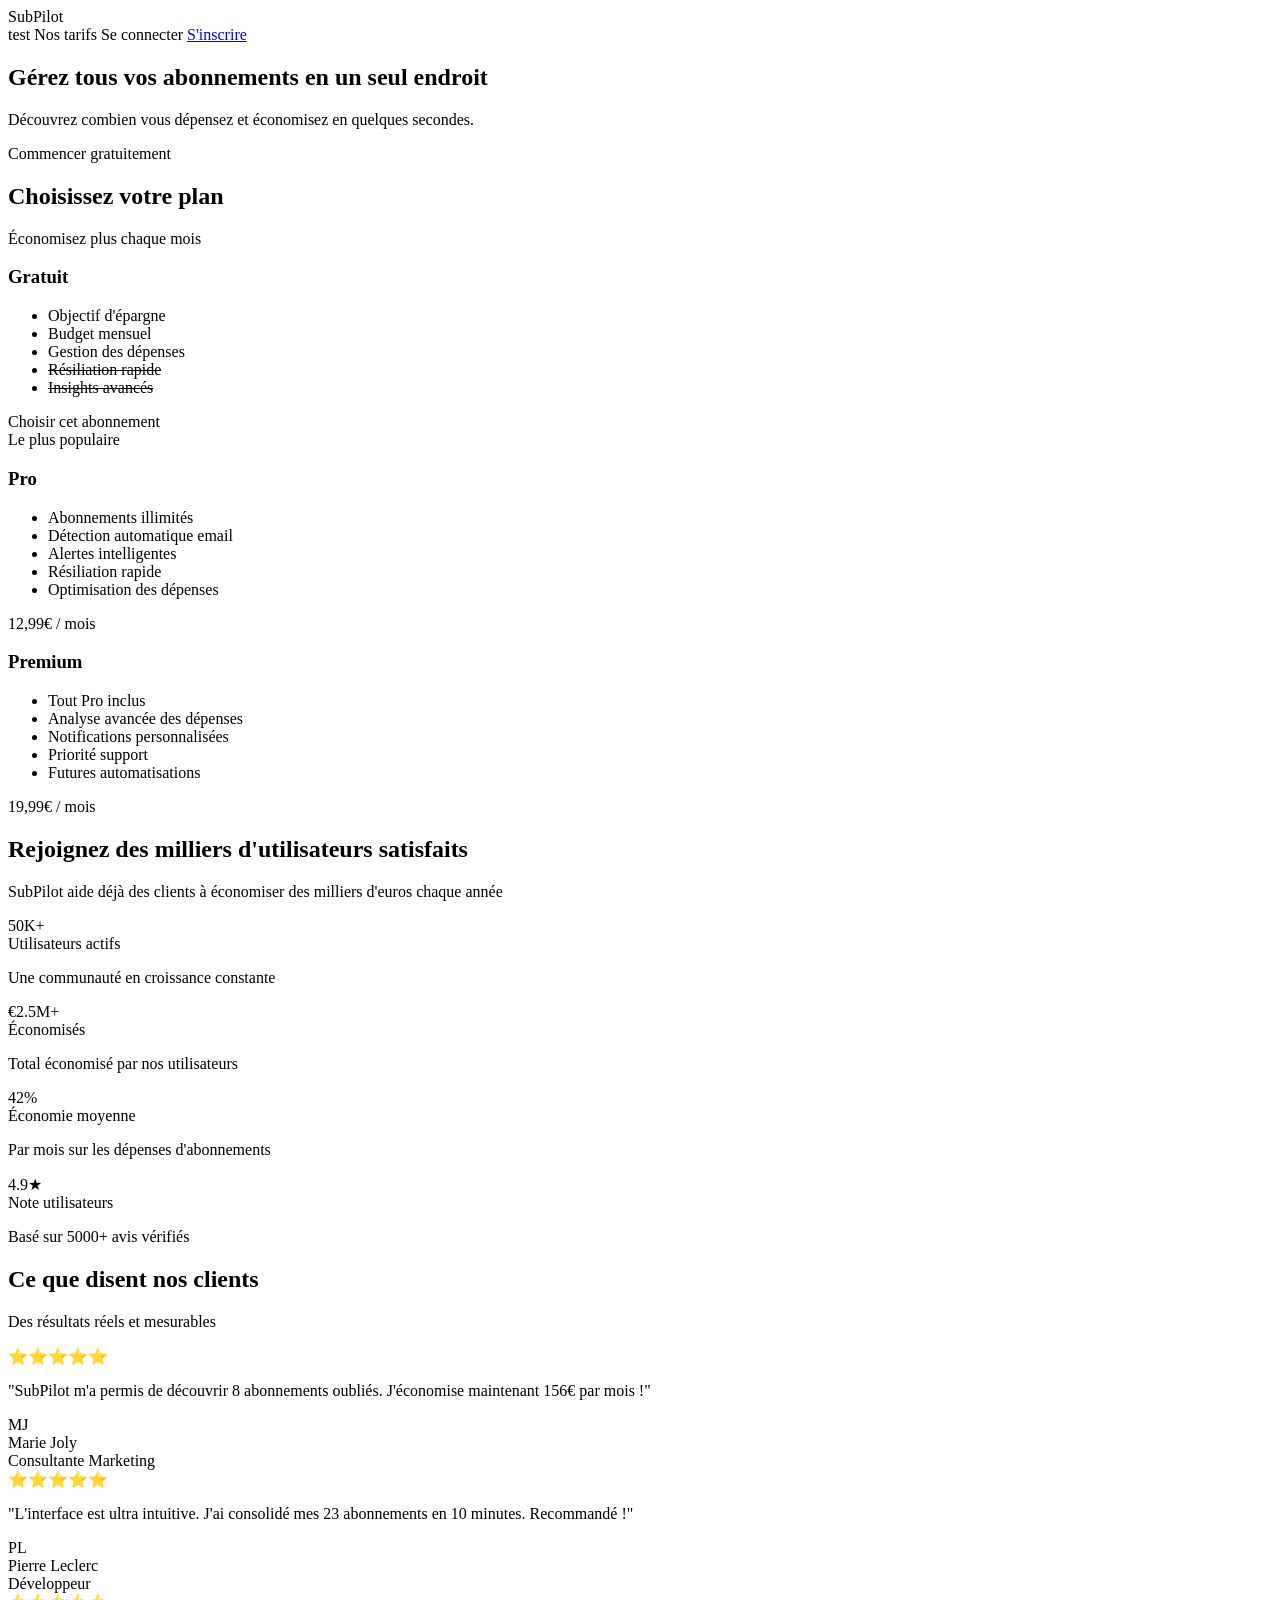
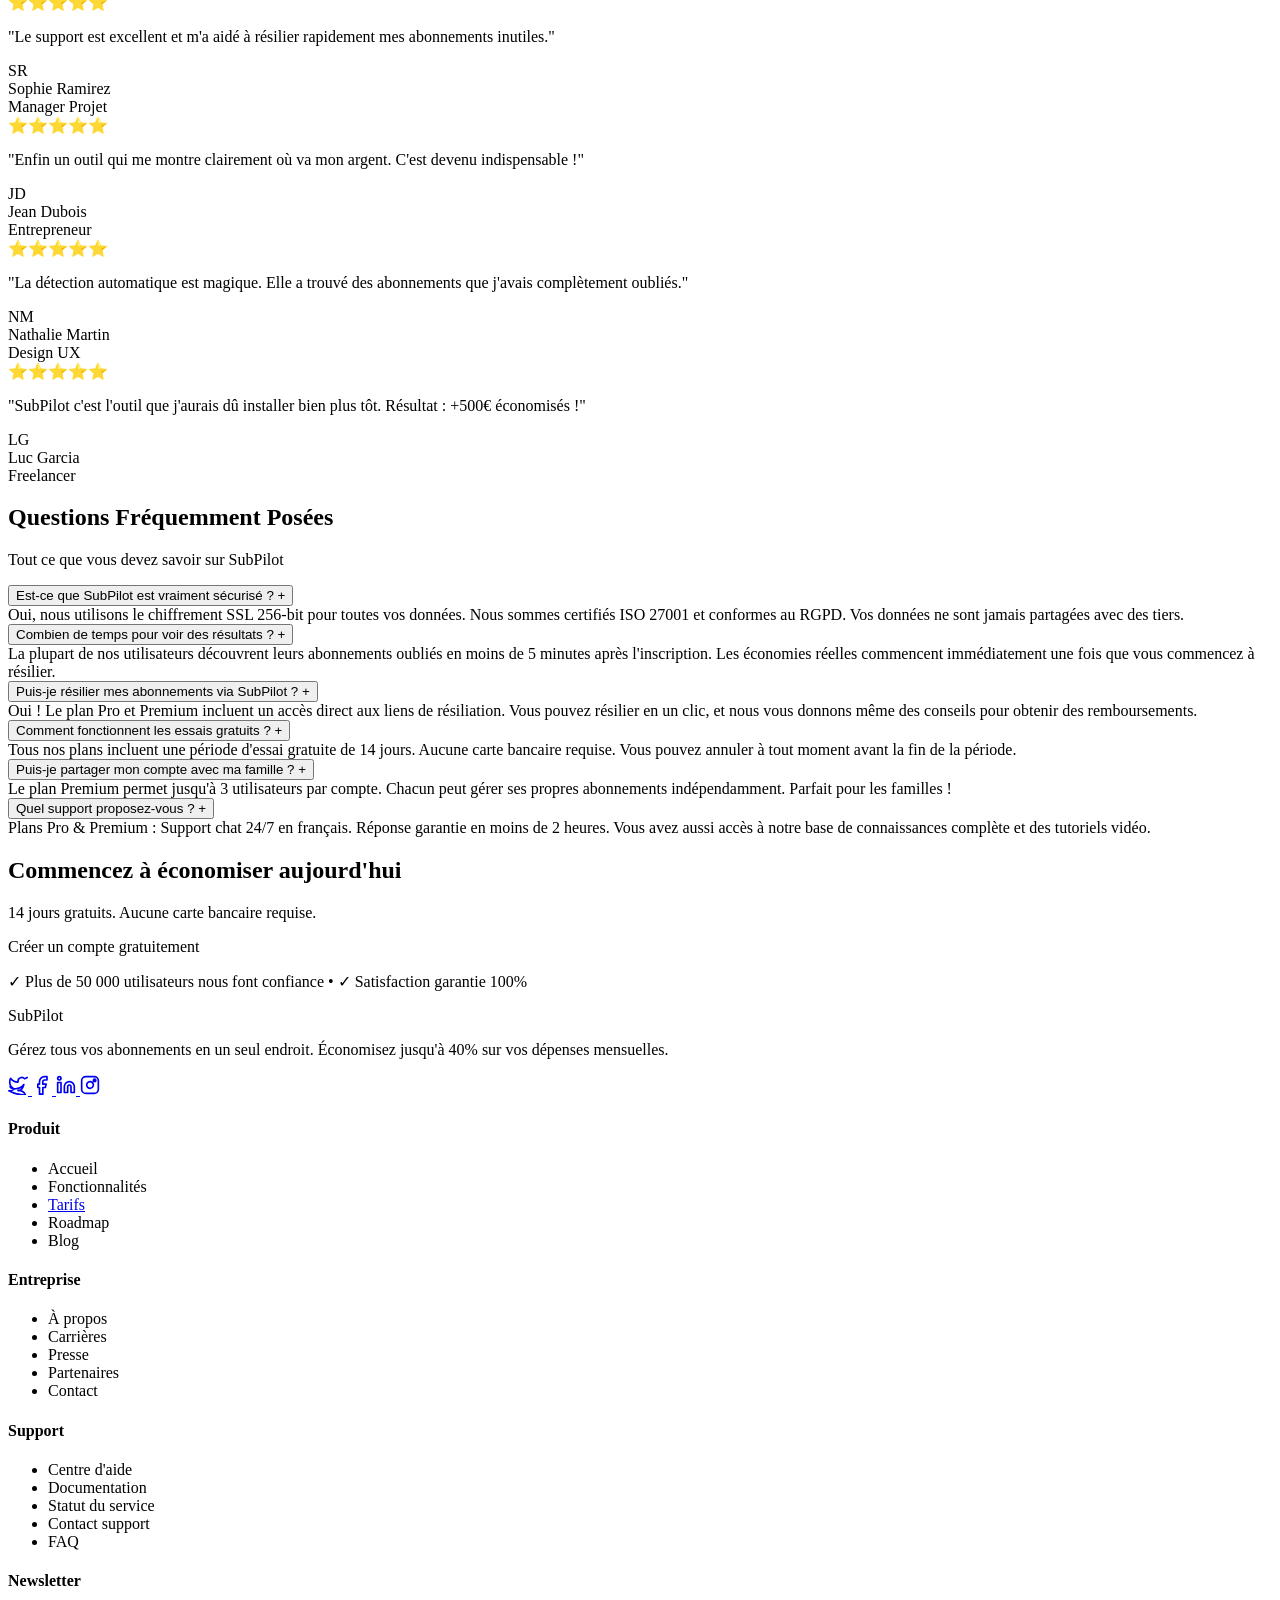
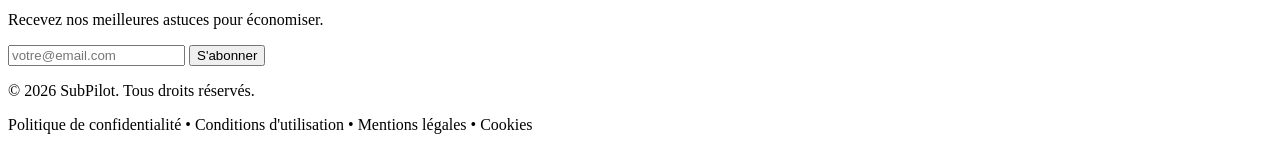
<file: demo/src/main/resources/templates/index.html>
<!DOCTYPE html>
<html lang="fr" xmlns:th="http://www.thymeleaf.org">
<head>
    <meta charset="UTF-8">
    <meta name="viewport" content="width=device-width, initial-scale=1.0">
    <meta name="description" content="SubPilot - Gérez tous vos abonnements en un seul endroit. Découvrez vos dépenses et économisez de l'argent.">
    <title>SubPilot - Gérez vos abonnements facilement</title>
    <link rel="stylesheet" th:href="@{/css/accueil.css}">
</head>
<body>

<!-- NAVBAR -->
<header class="navbar">
    <a th:href="@{/}" class="logo">SubPilot</a>
	
    <nav>
		<a th:href="@{/}" class="ulogo">test</a>
		<a th:href="@{/login}" class="menu-nav" aria-label="les tarifs ">Nos tarifs</a>
		<!-- Bouton principal -->
		<a th:href="@{/login}" class="btn-glow-nav" aria-label="Se connecter">Se connecter</a>

		<!-- Bouton secondaire -->
		<a href="@{/register}" class="btn-glow-nav" aria-label="Voir les tarifs">S'inscrire</a>

		
    </nav>
</header>

<!-- HERO -->
<section class="hero">
    <div class="hero-text">
        <h1>Gérez tous vos abonnements en un seul endroit</h1>
        <p>Découvrez combien vous dépensez et économisez en quelques secondes.</p>
        <a th:href="@{/register}" class="btn-glow" aria-label="Commencer gratuitement">Commencer gratuitement</a>
    </div>

    <div class="hero-right">
        <div class="hero-visual">
            
    </div>
</section>

<section id="pricing-section" class="pricing">

    <h2>Choisissez votre plan</h2>
    <p class="subtitle">Économisez plus chaque mois</p>

    <div class="pricing-grid">

        <!-- BASIC -->
        <div class="card featured">
            <h3>Gratuit</h3>

            <ul>
                <li> Objectif d'épargne</li>
                <li> Budget mensuel</li>
                <li> Gestion des dépenses</li>
                <li><s> Résiliation rapide</s></li>
                <li><s> Insights avancés</s></li>
            </ul>

            <a th:href="@{/register}" class="btn-primary" aria-label="Essayer le plan Basic gratuitement">Choisir cet abonnement</a>
        </div>

        <!-- PRO -->
        <div class="card featured">
            <div class="badge">Le plus populaire</div>

            <h3>Pro</h3>
            

            <ul>
                <li> Abonnements illimités</li>
                <li> Détection automatique email</li>
                <li> Alertes intelligentes</li>
                <li> Résiliation rapide</li>
                <li> Optimisation des dépenses</li>
            </ul>

            <a th:href="@{/register}" class="btn-primary" aria-label="Essayer le plan Pro gratuitement">12,99€ / mois </a>
        </div>

        <!-- PREMIUM -->
        <div class="card featured">
            <h3>Premium</h3>
  

            <ul>
                <li> Tout Pro inclus</li>
                <li> Analyse avancée des dépenses</li>
                <li> Notifications personnalisées</li>
                <li> Priorité support</li>
                <li> Futures automatisations</li>
            </ul>

            <a th:href="@{/register}" class="btn-primary" aria-label="Passer Premium">19,99€ / mois</a>
        </div>

    </div>

</section>


<!-- STATS SECTION -->
<div class="stats-frame">
    <section class="stats-section">
    <div class="stats-header">
        <h2>Rejoignez des milliers d'utilisateurs satisfaits</h2>
        <p>SubPilot aide déjà des clients à économiser des milliers d'euros chaque année</p>
    </div>

    <div class="stats-grid">
        <div class="stat-card">
            <div class="stat-number">50K+</div>
            <div class="stat-label">Utilisateurs actifs</div>
            <p>Une communauté en croissance constante</p>
        </div>

        <div class="stat-card">
            <div class="stat-number">€2.5M+</div>
            <div class="stat-label">Économisés</div>
            <p>Total économisé par nos utilisateurs</p>
        </div>

        <div class="stat-card">
            <div class="stat-number">42%</div>
            <div class="stat-label">Économie moyenne</div>
            <p>Par mois sur les dépenses d'abonnements</p>
        </div>

        <div class="stat-card">
            <div class="stat-number">4.9★</div>
            <div class="stat-label">Note utilisateurs</div>
            <p>Basé sur 5000+ avis vérifiés</p>
        </div>
    </div>
	</div>
</section>

<!-- TESTIMONIALS SECTION -->
<section class="testimonials">
    <div class="testimonials-header">
        <h2>Ce que disent nos clients</h2>
        <p>Des résultats réels et mesurables</p>
    </div>

    <div class="testimonials-grid">
        <div class="testimonial-card">
            <div class="stars">⭐⭐⭐⭐⭐</div>
            <p class="testimonial-text">"SubPilot m'a permis de découvrir 8 abonnements oubliés. J'économise maintenant 156€ par mois !"</p>
            <div class="testimonial-author">
                <div class="author-avatar">MJ</div>
                <div class="author-info">
                    <div class="author-name">Marie Joly</div>
                    <div class="author-role">Consultante Marketing</div>
                </div>
            </div>
        </div>

        <div class="testimonial-card">
            <div class="stars">⭐⭐⭐⭐⭐</div>
            <p class="testimonial-text">"L'interface est ultra intuitive. J'ai consolidé mes 23 abonnements en 10 minutes. Recommandé !"</p>
            <div class="testimonial-author">
                <div class="author-avatar">PL</div>
                <div class="author-info">
                    <div class="author-name">Pierre Leclerc</div>
                    <div class="author-role">Développeur</div>
                </div>
            </div>
        </div>

        <div class="testimonial-card">
            <div class="stars">⭐⭐⭐⭐⭐</div>
            <p class="testimonial-text">"Le support est excellent et m'a aidé à résilier rapidement mes abonnements inutiles."</p>
            <div class="testimonial-author">
                <div class="author-avatar">SR</div>
                <div class="author-info">
                    <div class="author-name">Sophie Ramirez</div>
                    <div class="author-role">Manager Projet</div>
                </div>
            </div>
        </div>

        <div class="testimonial-card">
            <div class="stars">⭐⭐⭐⭐⭐</div>
            <p class="testimonial-text">"Enfin un outil qui me montre clairement où va mon argent. C'est devenu indispensable !"</p>
            <div class="testimonial-author">
                <div class="author-avatar">JD</div>
                <div class="author-info">
                    <div class="author-name">Jean Dubois</div>
                    <div class="author-role">Entrepreneur</div>
                </div>
            </div>
        </div>

        <div class="testimonial-card">
            <div class="stars">⭐⭐⭐⭐⭐</div>
            <p class="testimonial-text">"La détection automatique est magique. Elle a trouvé des abonnements que j'avais complètement oubliés."</p>
            <div class="testimonial-author">
                <div class="author-avatar">NM</div>
                <div class="author-info">
                    <div class="author-name">Nathalie Martin</div>
                    <div class="author-role">Design UX</div>
                </div>
            </div>
        </div>

        <div class="testimonial-card">
            <div class="stars">⭐⭐⭐⭐⭐</div>
            <p class="testimonial-text">"SubPilot c'est l'outil que j'aurais dû installer bien plus tôt. Résultat : +500€ économisés !"</p>
            <div class="testimonial-author">
                <div class="author-avatar">LG</div>
                <div class="author-info">
                    <div class="author-name">Luc Garcia</div>
                    <div class="author-role">Freelancer</div>
                </div>
            </div>
        </div>
    </div>
</section>

<!-- FAQ SECTION -->
<section class="faq">
    <div class="faq-header">
        <h2>Questions Fréquemment Posées</h2>
        <p>Tout ce que vous devez savoir sur SubPilot</p>
    </div>

    <div class="faq-grid">
        <div class="faq-item">
            <button class="faq-button">
                <span class="faq-question">Est-ce que SubPilot est vraiment sécurisé ?</span>
                <span class="faq-icon">+</span>
            </button>
            <div class="faq-answer">
                Oui, nous utilisons le chiffrement SSL 256-bit pour toutes vos données. Nous sommes certifiés ISO 27001 et conformes au RGPD. Vos données ne sont jamais partagées avec des tiers.
            </div>
        </div>

        <div class="faq-item">
            <button class="faq-button">
                <span class="faq-question">Combien de temps pour voir des résultats ?</span>
                <span class="faq-icon">+</span>
            </button>
            <div class="faq-answer">
                La plupart de nos utilisateurs découvrent leurs abonnements oubliés en moins de 5 minutes après l'inscription. Les économies réelles commencent immédiatement une fois que vous commencez à résilier.
            </div>
        </div>

        <div class="faq-item">
            <button class="faq-button">
                <span class="faq-question">Puis-je résilier mes abonnements via SubPilot ?</span>
                <span class="faq-icon">+</span>
            </button>
            <div class="faq-answer">
                Oui ! Le plan Pro et Premium incluent un accès direct aux liens de résiliation. Vous pouvez résilier en un clic, et nous vous donnons même des conseils pour obtenir des remboursements.
            </div>
        </div>

        <div class="faq-item">
            <button class="faq-button">
                <span class="faq-question">Comment fonctionnent les essais gratuits ?</span>
                <span class="faq-icon">+</span>
            </button>
            <div class="faq-answer">
                Tous nos plans incluent une période d'essai gratuite de 14 jours. Aucune carte bancaire requise. Vous pouvez annuler à tout moment avant la fin de la période.
            </div>
        </div>

        <div class="faq-item">
            <button class="faq-button">
                <span class="faq-question">Puis-je partager mon compte avec ma famille ?</span>
                <span class="faq-icon">+</span>
            </button>
            <div class="faq-answer">
                Le plan Premium permet jusqu'à 3 utilisateurs par compte. Chacun peut gérer ses propres abonnements indépendamment. Parfait pour les familles !
            </div>
        </div>

        <div class="faq-item">
            <button class="faq-button">
                <span class="faq-question">Quel support proposez-vous ?</span>
                <span class="faq-icon">+</span>
            </button>
            <div class="faq-answer">
                Plans Pro & Premium : Support chat 24/7 en français. Réponse garantie en moins de 2 heures. Vous avez aussi accès à notre base de connaissances complète et des tutoriels vidéo.
            </div>
        </div>
    </div>
</section>

<!-- FINAL CTA -->
<section class="final-cta">
    <div class="final-cta-content">
        <h2>Commencez à économiser aujourd'hui</h2>
        <p>14 jours gratuits. Aucune carte bancaire requise.</p>
        <a th:href="@{/register}" class="btn-cta-large">Créer un compte gratuitement</a>
        <p class="trust-text">✓ Plus de 50 000 utilisateurs nous font confiance • ✓ Satisfaction garantie 100%</p>
    </div>
</section>

<!-- FOOTER -->
<footer class="footer">
    <div class="footer-container">
        
        <!-- COLONNE 1 : MARQUE & DESCRIPTION -->
        <div class="footer-column">
            <div class="footer-logo">SubPilot</div>
            <p class="footer-description">Gérez tous vos abonnements en un seul endroit. Économisez jusqu'à 40% sur vos dépenses mensuelles.</p>
            
            <!-- RÉSEAUX SOCIAUX -->
            <div class="social-links">
                <a href="https://twitter.com" aria-label="Twitter" target="_blank" rel="noopener">
                    <svg xmlns="http://www.w3.org/2000/svg" width="20" height="20" viewBox="0 0 24 24" fill="currentColor"><path d="M23 3a10.9 10.9 0 01-3.14 1.53 4.48 4.48 0 00-7.86 3v1A10.66 10.66 0 013 4s-4 9 5 13a11.64 11.64 0 01-7 2s9 5 20 5a9.5 9.5 0 00-9-5.5c4.75 2.25 7-7 7-7s-3.5 5-10 5-6.5-3-6.5-3" stroke="currentColor" stroke-width="2" stroke-linecap="round" stroke-linejoin="round" fill="none"/></svg>
                </a>
                <a href="https://facebook.com" aria-label="Facebook" target="_blank" rel="noopener">
                    <svg xmlns="http://www.w3.org/2000/svg" width="20" height="20" viewBox="0 0 24 24" fill="currentColor"><path d="M18 2h-3a6 6 0 00-6 6v3H7v4h2v8h4v-8h3l1-4h-4V8a2 2 0 012-2h3z" stroke="currentColor" stroke-width="2" stroke-linecap="round" stroke-linejoin="round" fill="none"/></svg>
                </a>
                <a href="https://linkedin.com" aria-label="LinkedIn" target="_blank" rel="noopener">
                    <svg xmlns="http://www.w3.org/2000/svg" width="20" height="20" viewBox="0 0 24 24" fill="currentColor"><path d="M16 8a6 6 0 016 6v7h-4v-7a2 2 0 00-2-2 2 2 0 00-2 2v7h-4v-7a6 6 0 016-6zM2 9h4v12H2z" stroke="currentColor" stroke-width="2" stroke-linecap="round" stroke-linejoin="round" fill="none"/><circle cx="4" cy="4" r="2" stroke="currentColor" stroke-width="2" stroke-linecap="round" stroke-linejoin="round" fill="none"/></svg>
                </a>
                <a href="https://instagram.com" aria-label="Instagram" target="_blank" rel="noopener">
                    <svg xmlns="http://www.w3.org/2000/svg" width="20" height="20" viewBox="0 0 24 24" fill="currentColor"><rect x="2" y="2" width="20" height="20" rx="5" ry="5" stroke="currentColor" stroke-width="2" stroke-linecap="round" stroke-linejoin="round" fill="none"/><path d="M16 11.37A4 4 0 1112.63 8 4 4 0 0116 11.37z" stroke="currentColor" stroke-width="2" stroke-linecap="round" stroke-linejoin="round" fill="none"/><circle cx="17.5" cy="6.5" r="1.5" stroke="currentColor" stroke-width="2" stroke-linecap="round" stroke-linejoin="round" fill="currentColor"/></svg>
                </a>
            </div>
        </div>

        <!-- COLONNE 2 : PRODUIT -->
        <div class="footer-column">
            <h4>Produit</h4>
            <ul>
                <li><a th:href="@{/}">Accueil</a></li>
                <li><a th:href="@{/features}">Fonctionnalités</a></li>
                <li><a href="#pricing-section">Tarifs</a></li>
                <li><a th:href="@{/#}">Roadmap</a></li>
                <li><a th:href="@{/#}">Blog</a></li>
            </ul>
        </div>

        <!-- COLONNE 3 : ENTREPRISE -->
        <div class="footer-column">
            <h4>Entreprise</h4>
            <ul>
                <li><a th:href="@{/#}">À propos</a></li>
                <li><a th:href="@{/#}">Carrières</a></li>
                <li><a th:href="@{/#}">Presse</a></li>
                <li><a th:href="@{/#}">Partenaires</a></li>
                <li><a th:href="@{/#}">Contact</a></li>
            </ul>
        </div>

        <!-- COLONNE 4 : SUPPORT & LÉGAL -->
        <div class="footer-column">
            <h4>Support</h4>
            <ul>
                <li><a th:href="@{/#}">Centre d'aide</a></li>
                <li><a th:href="@{/#}">Documentation</a></li>
                <li><a th:href="@{/#}">Statut du service</a></li>
                <li><a th:href="@{/#}">Contact support</a></li>
                <li><a th:href="@{/#}">FAQ</a></li>
            </ul>
        </div>

        <!-- COLONNE 5 : NEWSLETTER -->
        <div class="footer-column">
            <h4>Newsletter</h4>
            <p class="footer-small">Recevez nos meilleures astuces pour économiser.</p>
            <form class="newsletter-form">
                <input type="email" placeholder="votre@email.com" required aria-label="Email pour la newsletter">
                <button type="submit" class="btn-newsletter">S'abonner</button>
            </form>
        </div>

    </div>

    <!-- FOOTER BOTTOM -->
    <div class="footer-bottom">
        <div class="footer-bottom-left">
            <p>&copy; 2026 SubPilot. Tous droits réservés.</p>
        </div>
        <div class="footer-bottom-right">
            <a th:href="@{/#}">Politique de confidentialité</a>
            <span>•</span>
            <a th:href="@{/#}">Conditions d'utilisation</a>
            <span>•</span>
            <a th:href="@{/#}">Mentions légales</a>
            <span>•</span>
            <a th:href="@{/#}">Cookies</a>
        </div>
    </div>
</footer>

<script>
// FAQ Accordion Functionality
document.querySelectorAll('.faq-button').forEach(button => {
    button.addEventListener('click', function() {
        const faqItem = this.parentElement;
        const isActive = faqItem.classList.contains('active');
        
        // Close all other items
        document.querySelectorAll('.faq-item').forEach(item => {
            item.classList.remove('active');
        });
        
        // Toggle current item
        if (!isActive) {
            faqItem.classList.add('active');
        }
    });
});
</script>

</body>
</html>
</file>
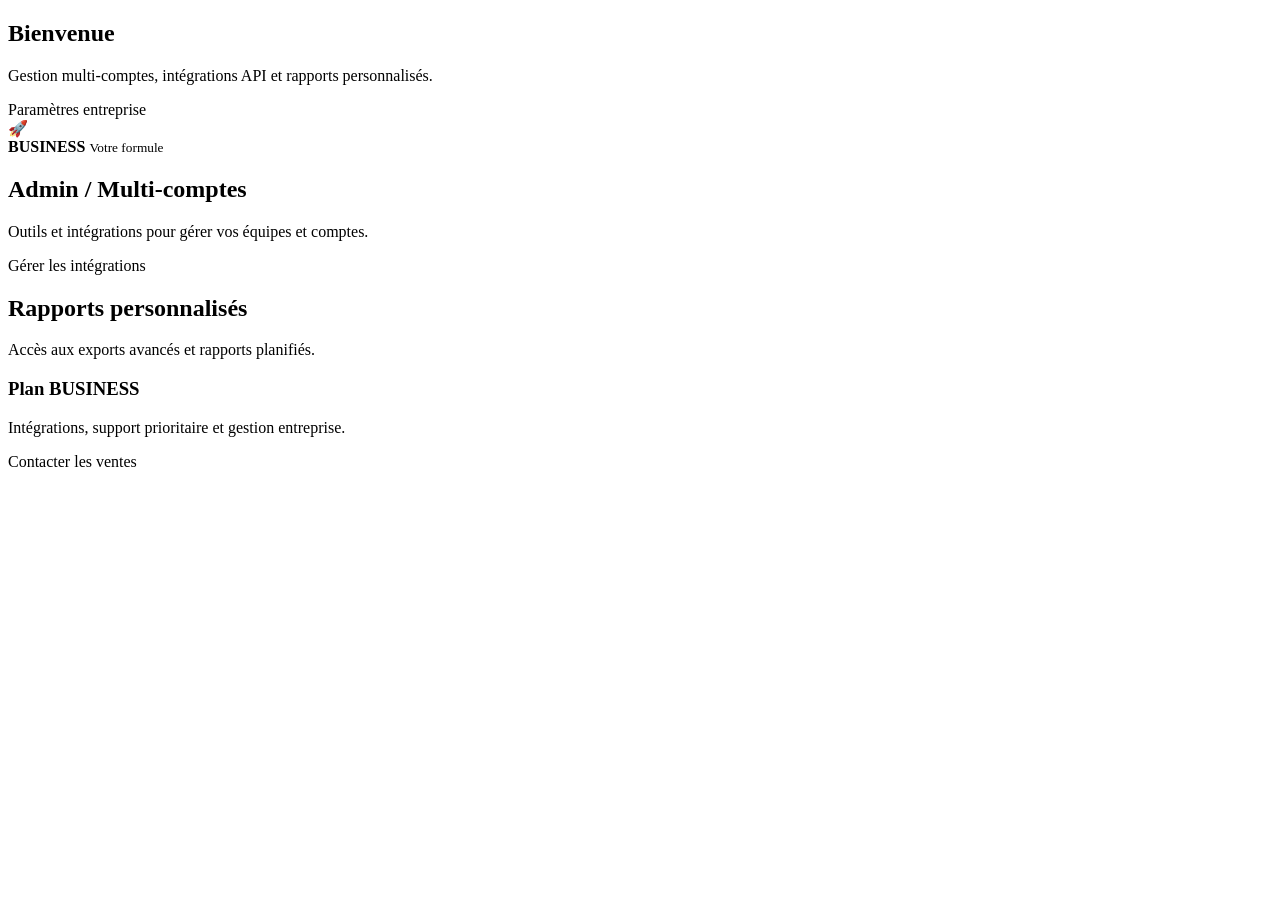
<file: demo/src/main/resources/templates/dashboard-business.html>
<!DOCTYPE html>
<html lang="fr" xmlns:th="http://www.thymeleaf.org">
<head>
  <meta charset="utf-8">
  <title>Dashboard — BUSINESS</title>
  <link rel="stylesheet" th:href="@{/css/accueil.css}">
  <link rel="stylesheet" th:href="@{/css/dashboard.css}">
</head>
<body>
  <div th:replace="fragments/header :: header"></div>

  <main class="site-main">
    <section class="hero small-hero">
      <div class="hero-text">
        <h1 th:text="'Bienvenue, ' + ${nom} + ' (BUSINESS)'">Bienvenue</h1>
        <p>Gestion multi-comptes, intégrations API et rapports personnalisés.</p>
        <a th:href="@{/account}" class="btn-primary">Paramètres entreprise</a>
      </div>

      <div class="hero-right">
        <div class="hero-stats compact">
          <div class="stat-item">
            <span class="stat-icon">🚀</span>
            <div class="stat-info">
              <strong>BUSINESS</strong>
              <small>Votre formule</small>
            </div>
          </div>
        </div>
      </div>
    </section>

    <div class="container dashboard-grid">
      <section class="col-left">
        <div class="box">
          <h2>Admin / Multi-comptes</h2>
          <p>Outils et intégrations pour gérer vos équipes et comptes.</p>
          <a th:href="@{/integrations}" class="btn-secondary">Gérer les intégrations</a>
        </div>

        <div class="box">
          <h2>Rapports personnalisés</h2>
          <p>Accès aux exports avancés et rapports planifiés.</p>
        </div>
      </section>

      <aside class="col-right">
        <div class="box plan-card business">
          <h3>Plan BUSINESS</h3>
          <p>Intégrations, support prioritaire et gestion entreprise.</p>
          <a th:href="@{/contact-sales}" class="btn-primary">Contacter les ventes</a>
        </div>
      </aside>
    </div>
  </main>

  <div th:replace="fragments/footer :: footer"></div>
</body>
</html>
</file>
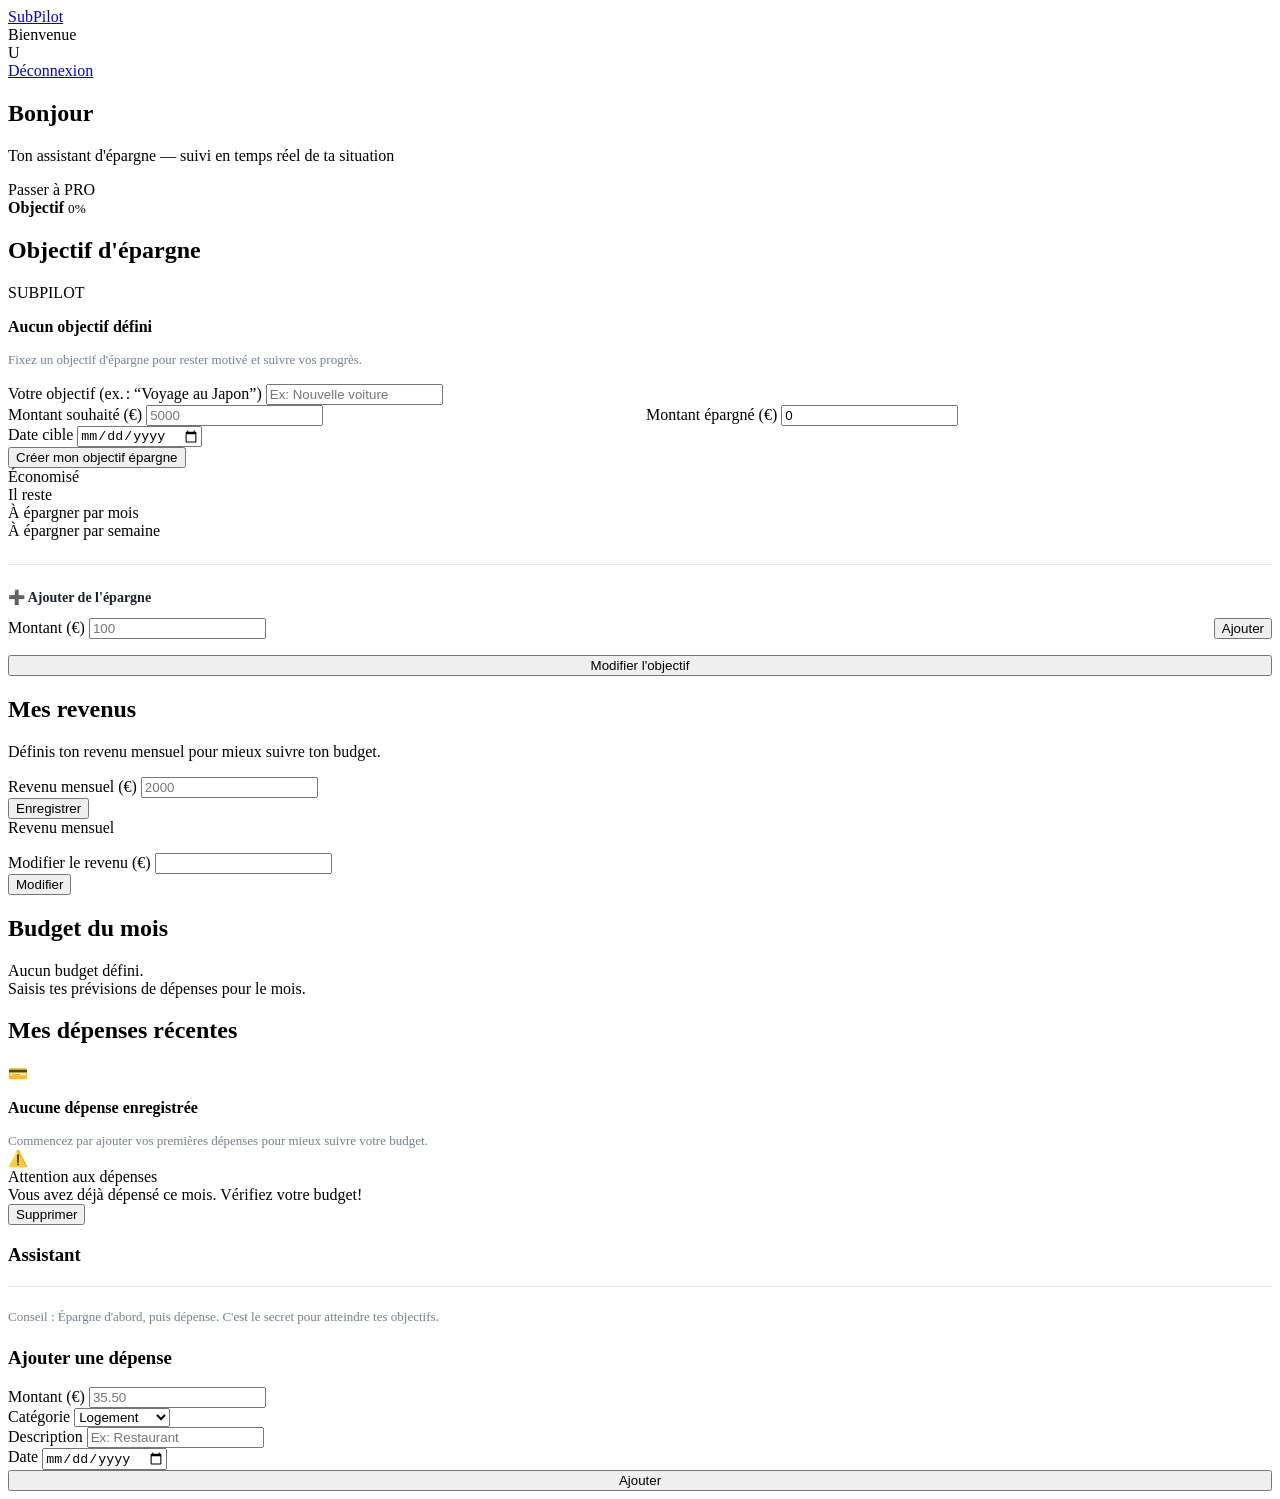
<file: demo/src/main/resources/templates/dashboard-free.html>
<!DOCTYPE html>
<html lang="fr" xmlns:th="http://www.thymeleaf.org">
<head>
  <meta charset="utf-8">
  <meta name="viewport" content="width=device-width, initial-scale=1.0">
  <title>Dashboard — SubPilot</title>
  <link rel="stylesheet" th:href="@{/css/accueil.css}">
  <link rel="stylesheet" th:href="@{/css/dashboard.css}">
  <link rel="stylesheet" th:href="@{/css/dashboard-free.css}">
  <link rel="stylesheet" th:href="@{/css/free.css}">
</head>
<body>
  <!-- NAVBAR -->
  <header class="navbar">
    <a href="/" class="logo">SubPilot</a>
    <div class="navbar-right">
      <div class="navbar-user">
        <span th:text="'Bienvenue, ' + ${nom}">Bienvenue</span>
        <div class="navbar-avatar" th:text="${nom.charAt(0)}">U</div>
      </div>
      <a href="/logout" class="btn-glow-nav" >Déconnexion</a>
    </div>
  </header>

  <main class="site-main">
    <!-- HERO SECTION -->
    <section class="hero small-hero">
      <div class="hero-text">
        <h1 th:text="'Bonjour, ' + ${nom} + ' '">Bonjour</h1>
        <p>Ton assistant d'épargne — suivi en temps réel de ta situation</p>
        <a th:href="@{/pricing}" class="btn-primary">Passer à PRO</a>
      </div>

      <div class="hero-right">
        <div class="hero-stats compact">
          <div class="stat-item">
            <div class="stat-info">
				<div class="objectif-ligne">
				    <strong th:text="${objectif != null ? objectif.nom : 'Aucun objectif'}">
				        Objectif
				    </strong>

				    <small th:if="${objectif != null}"
				           th:text="${objectifProgress} + '%'">
				        0%
				    </small>
				</div>
            </div>
          </div>
        </div>
      </div>
    </section>

    <!-- MAIN GRID -->
    <div class="container dashboard-grid">
      <!-- LEFT COLUMN -->
      <section class="col-left">
        
        <!-- 1. OBJECTIF D'ÉPARGNE -->
        <div class="box">
          <h1>Objectif d'épargne</h1>
          
          <div th:if="${objectif == null}">
            <div class="empty-state">
              <div class="empty-state-icon">SUBPILOT</div>
              <p><strong>Aucun objectif défini</strong></p>
              <p style="font-size:13px; color:#718096; margin:8px 0 16px 0;">Fixez un objectif d'épargne pour rester motivé et suivre vos progrès.</p>
            </div>
            <form th:action="@{/objectif/save}" method="post" class="form-inline">
              <div class="form-group">
                <label for="obj-nom">Votre objectif (ex. : “Voyage au Japon”)</label>
                <input type="text" id="obj-nom" name="nom" placeholder="Ex: Nouvelle voiture" required />
              </div>
              <div style="display:grid; grid-template-columns:1fr 1fr; gap:12px;">
                <div class="form-group">
                  <label for="obj-montant">Montant souhaité (€)</label>
                  <input type="number" id="obj-montant" name="montantSouhaite" step="0.01" placeholder="5000" required />
                </div>
                <div class="form-group">
                  <label for="obj-epargne">Montant épargné (€)</label>
                  <input type="number" id="obj-epargne" name="montantEpargne" step="0.01" value="0" />
                </div>
              </div>
              <div class="form-group">
                <label for="obj-date">Date cible</label>
                <input type="date" id="obj-date" name="dateCible" required />
              </div>
              <button class="btn-create" type="submit">Créer mon objectif épargne</button>
            </form>
          </div>

          <div th:if="${objectif != null}">
            <div class="info-row">
              <span class="info-label" th:text="${objectif.nom}"></span>
            </div>

            <!-- Progress Bar -->
            <div class="progress-container">
              <div class="progress-bar">
                <div class="progress-fill" th:style="'width:' + ${objectifProgress} + '%'"></div>
              </div>
              <div class="progress-text">
                <span th:text="${objectifProgress} + '%'"></span>
                <span th:text="${objectif.montantEpargne} + ' / ' + ${objectif.montantSouhaite} + ' €'"></span>
              </div>
            </div>

            <!-- Info -->
            <div class="info-grid">
              <div class="info-row">
                <span class="info-label">Économisé</span>
                <span class="info-value" th:text="${objectif.montantEpargne} + ' €'"></span>
              </div>
              <div class="info-row">
                <span class="info-label">Il reste</span>
                <span class="info-value highlight" th:text="${objectifRestant} + ' €'"></span>
              </div>
              <div class="info-row">
                <span class="info-label">À épargner par mois</span>
                <span class="info-value highlight" th:text="${objectifParMois} + ' €'"></span>
              </div>
              <div class="info-row">
                <span class="info-label">À épargner par semaine</span>
                <span class="info-value" th:text="${objectifParSemaine} + ' €'"></span>
              </div>
            </div>

            <!-- SECTION: Ajouter de l'épargne -->
            <div style="margin-top:24px; padding-top:24px; border-top:1px solid #e2e8f0;">
              <h4 style="margin:0 0 12px 0; font-size:14px; color:#1a202c;">➕ Ajouter de l'épargne</h4>
              <form th:action="@{/epargne/add}" method="post" class="form-inline">
                <div style="display:grid; grid-template-columns:1fr auto; gap:10px; align-items:flex-end;">
                  <div class="form-group" style="margin-bottom:0;">
                    <label for="epargne-montant">Montant (€)</label>
                    <input type="number" id="epargne-montant" name="montant" step="0.01" placeholder="100" required />
                  </div>
                  <button class="btn-primary btn-small" type="submit">Ajouter</button>
                </div>
              </form>
            </div>

            <!-- SECTION: Modifier l'objectif -->
            <div style="margin-top:16px;">
              <button class="btn-primary btn-small" onclick="toggleObjectifForm()" style="width:100%;">Modifier l'objectif</button>
              <form th:action="@{/objectif/update}" method="post" class="form-inline edit-form" id="edit-objectif-form" style="display:none; margin-top:12px;">
                <input type="hidden" name="id" th:value="${objectif.id}" />
                <div class="form-group">
                  <label for="obj-edit-nom">Nom</label>
                  <input type="text" id="obj-edit-nom" name="nom" th:value="${objectif.nom}" required />
                </div>
                <div style="display:grid; grid-template-columns:1fr 1fr; gap:12px;">
                  <div class="form-group">
                    <label for="obj-edit-montant">Montant souhaité (€)</label>
                    <input type="number" id="obj-edit-montant" name="montantSouhaite" step="0.01" th:value="${objectif.montantSouhaite}" required />
                  </div>
                  <div class="form-group">
                    <label for="obj-edit-date">Date cible</label>
                    <input type="date" id="obj-edit-date" name="dateCible" th:value="${objectif.dateCible}" required />
                  </div>
                </div>
                <div style="display:grid; grid-template-columns:1fr 1fr; gap:10px;">
                  <button class="btn-primary btn-small" type="submit">Enregistrer</button>
                  <button class="btn-secondary btn-small" type="button" onclick="toggleObjectifForm()">Annuler</button>
                </div>
              </form>
            </div>
          </div>
        </div>

        <!-- 2. REVENUS -->
        <div class="box">
          <h2>Mes revenus</h2>
          
          <div th:if="${revenu == 0 or revenu == null}">
            <p class="empty-state">Définis ton revenu mensuel pour mieux suivre ton budget.</p>
            <form th:action="@{/revenu/save}" method="post" class="form-inline">
              <div class="form-group">
                <label for="rev-montant">Revenu mensuel (€)</label>
                <input type="number" id="rev-montant" name="montant" step="0.01" placeholder="2000" required />
              </div>
              <button class="btn-primary" type="submit">Enregistrer</button>
            </form>
          </div>

          <div th:if="${revenu != 0 and revenu != null}">
            <div class="info-row">
              <span class="info-label">Revenu mensuel</span>
              <span class="info-value highlight" th:text="${revenu} + ' €'"></span>
            </div>
            <form th:action="@{/revenu/save}" method="post" class="form-inline" style="margin-top:16px;">
              <div class="form-group">
                <label for="rev-edit">Modifier le revenu (€)</label>
                <input type="number" id="rev-edit" name="montant" step="0.01" th:value="${revenu}" required />
              </div>
              <button class="btn-primary btn-small" type="submit">Modifier</button>
            </form>
          </div>
        </div>

        <!-- 3. BUDGET DU MOIS -->
        <div class="box">
          <h2>Budget du mois</h2>
          
          <div th:if="${budgets.size()} == 0">
            <p class="empty-state">			Aucun budget défini.<br>
			  Saisis tes prévisions de dépenses pour le mois.</p>
          </div>

          <div th:if="${budgets.size()} > 0">
            <div th:each="b : ${budgets}" class="budget-category">
              <div class="budget-header">
                <span class="budget-name" th:text="${b.categorie}"></span>
                <span class="budget-amount" th:text="${b.montantAlloue} + ' €'"></span>
              </div>
              <div class="budget-bar">
                <div class="budget-fill" th:style="'width: 60%;'"></div>
              </div>
            </div>
          </div>
        </div>

        <!-- 4. DÉPENSES RÉCENTES -->
        <div class="box">
          <h2>Mes dépenses récentes</h2>
          
          <div th:if="${recentExpenses.size()} == 0">
            <div class="empty-state">
              <div class="empty-state-icon">💳</div>
              <p><strong>Aucune dépense enregistrée</strong></p>
              <p style="font-size:13px; color:#718096; margin:8px 0 0 0;">Commencez par ajouter vos premières dépenses pour mieux suivre votre budget.</p>
            </div>
          </div>

          <div th:if="${recentExpenses.size()} > 0">
            <!-- Alert if overspend -->
            <div th:if="${totalDepensesMois > (revenu != null ? revenu : 0) * 0.8}" class="alert alert-warning">
              <div class="alert-icon">⚠️</div>
              <div class="alert-content">
                <div class="alert-title">Attention aux dépenses</div>
                <div class="alert-text">Vous avez déjà dépensé <strong th:text="${#numbers.formatInteger(totalDepensesMois, 0)} + ' €'"></strong> ce mois. Vérifiez votre budget!</div>
              </div>
            </div>

            <div th:each="d : ${recentExpenses}" class="expense-item">
              <div class="expense-left">
                <div class="expense-desc" th:text="${d.description != null and d.description != ''} ? ${d.description} : 'Dépense'"></div>
                <div class="expense-meta">
                  <span class="expense-cat" th:text="${d.categorie}"></span>
                  <span th:text="${d.date}"></span>
                </div>
              </div>
              <div class="expense-amount" th:text="${d.montant} + ' €'"></div>
              <div class="expense-actions">
                <form th:action="@{/depense/delete}" method="post" style="margin:0; display:inline;">
                  <input type="hidden" name="id" th:value="${d.id}" />
                  <button type="submit" class="btn-danger btn-small" onclick="return confirm('Supprimer cette dépense?')">Supprimer</button>
				  
                </form>
              </div>
            </div>
          </div>
        </div>

      </section>

      <!-- RIGHT SIDEBAR -->
      <aside class="col-right">
        
        <!-- ASSISTANT BOX -->
        <div class="box plan-card free">
          <h3>Assistant</h3>
          <div class="assistant-box">
            <div th:each="msg : ${assistantMessages}" class="assistant-msg" th:text="${msg}"></div>
          </div>
          
          <div style="margin-top:20px; padding-top:20px; border-top:1px solid #e2e8f0;">
            <p style="font-size:13px; color:#718096; margin:0; line-height:1.6;">
               Conseil : Épargne d'abord, puis dépense. C'est le secret pour atteindre tes objectifs.
            </p>
          </div>
        </div>

        <!-- QUICK ADD EXPENSE -->
        <div class="box">
          <h3>Ajouter une dépense</h3>
          <form th:action="@{/depense/add}" method="post" class="form-inline">
            <div class="form-group">
              <label for="exp-montant">Montant (€)</label>
              <input type="number" id="exp-montant" name="montant" step="0.01" placeholder="35.50" required />
            </div>
            <div class="form-group">
              <label for="exp-cat">Catégorie</label>
              <select id="exp-cat" name="categorie" required>
                <option>Logement</option>
                <option>Alimentation</option>
                <option>Transport</option>
                <option>Loisirs</option>
                <option>Shopping</option>
                <option>Santé</option>
                <option>Autres</option>
              </select>
            </div>
            <div class="form-group">
              <label for="exp-desc">Description</label>
              <input type="text" id="exp-desc" name="description" placeholder="Ex: Restaurant" />
            </div>
            <div class="form-group">
              <label for="exp-date">Date</label>
              <input type="date" id="exp-date" name="date" required />
            </div>
            <button class="btn-primary" type="submit" style="width:100%;">Ajouter</button>
          </form>
        </div>

      </aside>

    </div>

  </main>

  <div th:replace="fragments/footer :: footer"></div>

  <script>
    function toggleObjectifForm() {
      const form = document.getElementById('edit-objectif-form');
      if (form) {
        form.style.display = form.style.display === 'none' ? 'grid' : 'none';
      }
    }
  </script>
</body>
</html>
</file>
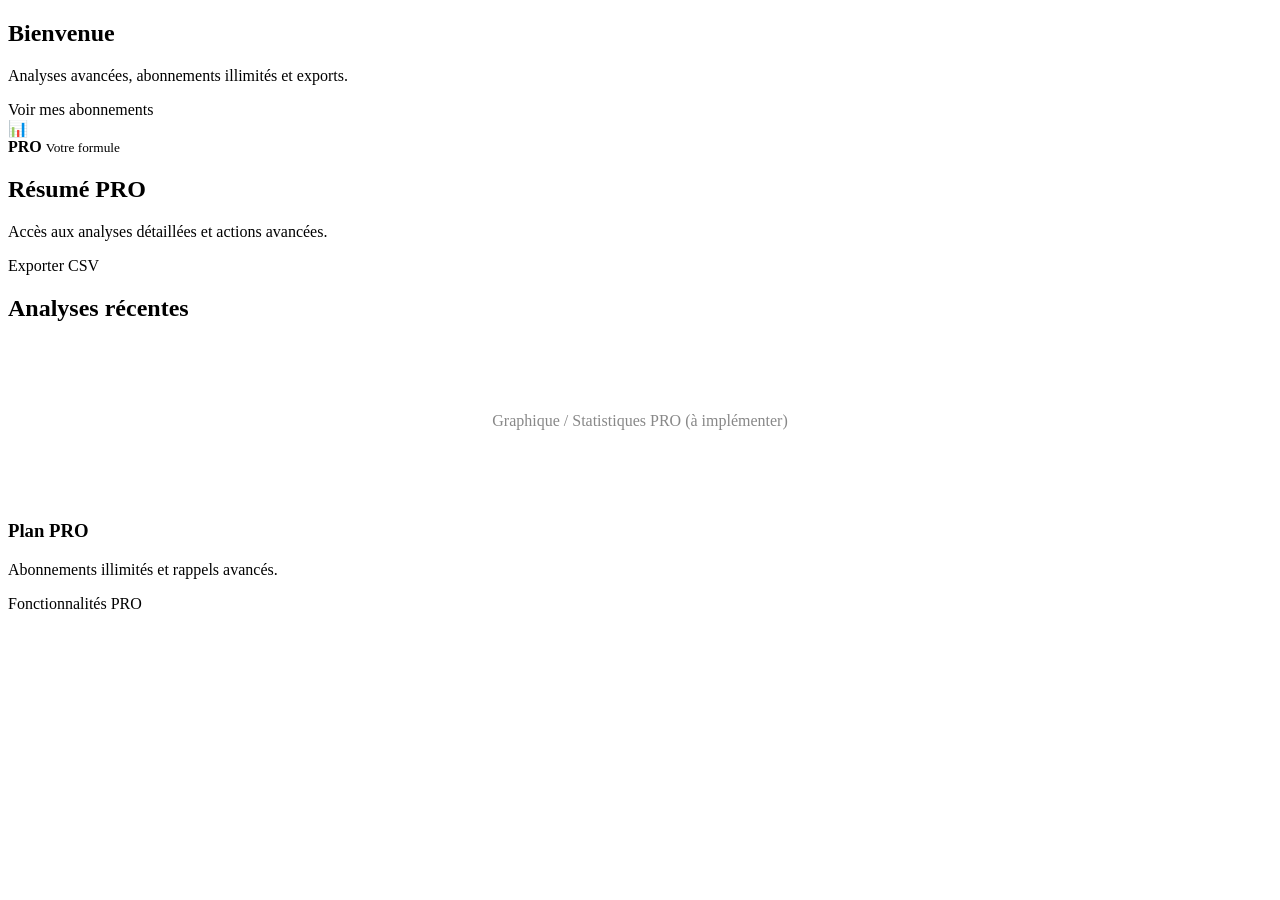
<file: demo/src/main/resources/templates/dashboard-pro.html>
<!DOCTYPE html>
<html lang="fr" xmlns:th="http://www.thymeleaf.org">
<head>
  <meta charset="utf-8">
  <title>Dashboard — PRO</title>
  <link rel="stylesheet" th:href="@{/css/accueil.css}">
  <link rel="stylesheet" th:href="@{/css/dashboard.css}">
</head>
<body>
  <div th:replace="fragments/header :: header"></div>

  <main class="site-main">
    <section class="hero small-hero">
      <div class="hero-text">
        <h1 th:text="'Bienvenue, ' + ${nom} + ' (PRO)'">Bienvenue</h1>
        <p>Analyses avancées, abonnements illimités et exports.</p>
        <a th:href="@{/subscriptions}" class="btn-primary">Voir mes abonnements</a>
      </div>

      <div class="hero-right">
        <div class="hero-stats compact">
          <div class="stat-item">
            <span class="stat-icon">📊</span>
            <div class="stat-info">
              <strong>PRO</strong>
              <small>Votre formule</small>
            </div>
          </div>
        </div>
      </div>
    </section>

    <div class="container dashboard-grid">
      <section class="col-left">
        <div class="box">
          <h2>Résumé PRO</h2>
          <p>Accès aux analyses détaillées et actions avancées.</p>
          <a th:href="@{/export}" class="btn-secondary">Exporter CSV</a>
        </div>

        <div class="box">
          <h2>Analyses récentes</h2>
          <!-- Placeholder pour un graphique ou un composant JS -->
          <div style="height:160px; display:flex; align-items:center; justify-content:center; color:#888;">
            Graphique / Statistiques PRO (à implémenter)
          </div>
        </div>
      </section>

      <aside class="col-right">
        <div class="box plan-card pro">
          <h3>Plan PRO</h3>
          <p>Abonnements illimités et rappels avancés.</p>
          <a th:href="@{/features}" class="btn-primary">Fonctionnalités PRO</a>
        </div>
      </aside>
    </div>
  </main>

  <div th:replace="fragments/footer :: footer"></div>
</body>
</html>
</file>
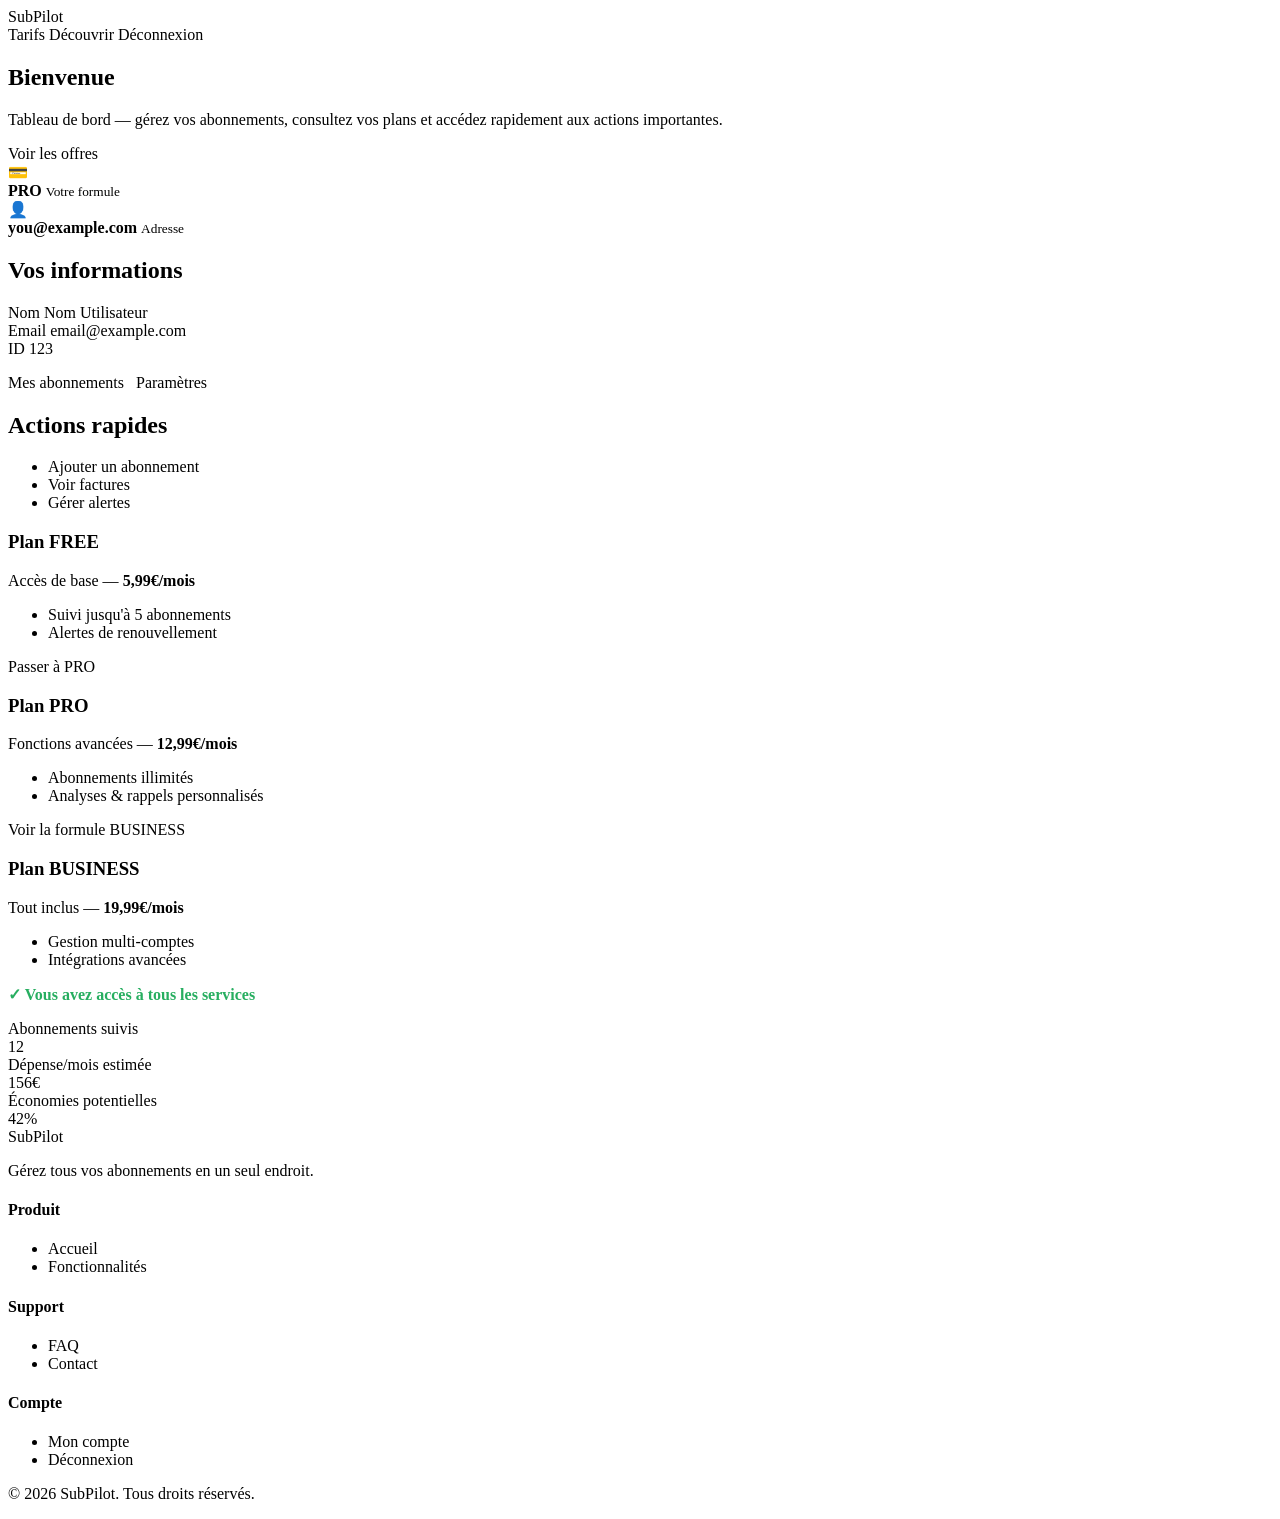
<file: demo/src/main/resources/templates/dashboard.html>
<!DOCTYPE html>
<html lang="fr" xmlns:th="http://www.thymeleaf.org">
<head>
    <meta charset="UTF-8">
    <meta name="viewport" content="width=device-width, initial-scale=1.0">
    <title>Dashboard - SubPilot</title>

    <!-- Réutilise le style principal de la page d'accueil -->
    <link rel="stylesheet" th:href="@{/css/accueil.css}">
    <!-- Garde dashboard.css pour overrides spécifiques -->
    <link rel="stylesheet" th:href="@{/css/dashboard.css}">
</head>
<body>

<!-- NAVBAR (même structure que index.html pour cohérence visuelle) -->
<header class="navbar">
    <a th:href="@{/}" class="logo">SubPilot</a>
    <nav>
        <a th:href="@{/pricing}" class="btn-glow">Tarifs</a>
        <a th:href="@{/features}" class="btn-glow">Découvrir</a>
        <a th:href="@{/logout}" class="btn-glow">Déconnexion</a>
    </nav>
</header>

<main class="site-main">

    <!-- HERO / WELCOME -->
    <section class="hero small-hero">
        <div class="hero-text">
            <h1 th:text="'Bienvenue, ' + ${nom} + ' !'">Bienvenue</h1>
            <p>Tableau de bord — gérez vos abonnements, consultez vos plans et accédez rapidement aux actions importantes.</p>
            <a th:href="@{/pricing}" class="btn-primary">Voir les offres</a>
        </div>

        <div class="hero-right">
            <div class="hero-stats compact">
                <div class="stat-item">
                    <span class="stat-icon">💳</span>
                    <div class="stat-info">
                        <strong th:text="${plan == null ? '—' : plan}">PRO</strong>
                        <small>Votre formule</small>
                    </div>
                </div>
                <div class="stat-item">
                    <span class="stat-icon">👤</span>
                    <div class="stat-info">
                        <strong th:text="${email}">you@example.com</strong>
                        <small>Adresse</small>
                    </div>
                </div>
            </div>
        </div>
    </section>

    <div class="container dashboard-grid">

        <!-- LEFT: informations utilisateur & actions rapides -->
        <section class="col-left">
            <div class="box">
                <h2>Vos informations</h2>
                <div class="detail-row">
                    <span class="detail-label">Nom</span>
                    <span class="detail-value" th:text="${nom}">Nom Utilisateur</span>
                </div>
                <div class="detail-row">
                    <span class="detail-label">Email</span>
                    <span class="detail-value" th:text="${email}">email@example.com</span>
                </div>
                <div class="detail-row">
                    <span class="detail-label">ID</span>
                    <span class="detail-value" th:text="${userId}">123</span>
                </div>

                <div style="margin-top:16px;">
                    <a th:href="@{/subscriptions}" class="btn-primary" style="margin-right:8px;">Mes abonnements</a>
                    <a th:href="@{/account}" class="btn-secondary">Paramètres</a>
                </div>
            </div>

            <div class="box">
                <h2>Actions rapides</h2>
                <ul class="features-list compact">
                    <li><a th:href="@{/add-subscription}">Ajouter un abonnement</a></li>
                    <li><a th:href="@{/billing}">Voir factures</a></li>
                    <li><a th:href="@{/alerts}">Gérer alertes</a></li>
                </ul>
            </div>
        </section>

        <!-- RIGHT: plan / CTA / résumé -->
        <aside class="col-right">
            <div th:if="${plan == 'FREE'}" class="box plan-card free">
                <h3>Plan FREE</h3>
                <p>Accès de base — <strong>5,99€/mois</strong></p>
                <ul class="features-list">
                    <li>Suivi jusqu'à 5 abonnements</li>
                    <li>Alertes de renouvellement</li>
                </ul>
                <a th:href="@{/pricing}" class="btn-primary">Passer à PRO</a>
            </div>

            <div th:if="${plan == 'PRO'}" class="box plan-card pro">
                <h3>Plan PRO</h3>
                <p>Fonctions avancées — <strong>12,99€/mois</strong></p>
                <ul class="features-list">
                    <li>Abonnements illimités</li>
                    <li>Analyses & rappels personnalisés</li>
                </ul>
                <a th:href="@{/pricing}" class="btn-primary">Voir la formule BUSINESS</a>
            </div>

            <div th:if="${plan == 'BUSINESS'}" class="box plan-card business">
                <h3>Plan BUSINESS</h3>
                <p>Tout inclus — <strong>19,99€/mois</strong></p>
                <ul class="features-list">
                    <li>Gestion multi-comptes</li>
                    <li>Intégrations avancées</li>
                </ul>
                <p style="color:#27ae60;font-weight:700;margin-top:8px;">✓ Vous avez accès à tous les services</p>
            </div>
        </aside>

    </div>

    <!-- STAT / QUICK INSIGHTS -->
    <section class="container stats-cards">
        <div class="card-grid">
            <div class="card">
                <div class="card-title">Abonnements suivis</div>
                <div class="card-value">12</div>
            </div>
            <div class="card">
                <div class="card-title">Dépense/mois estimée</div>
                <div class="card-value">156€</div>
            </div>
            <div class="card">
                <div class="card-title">Économies potentielles</div>
                <div class="card-value">42%</div>
            </div>
        </div>
    </section>

</main>

<!-- FOOTER (repris de index.html) -->
<footer class="footer">
    <div class="footer-container">
        <div class="footer-column">
            <div class="footer-logo">SubPilot</div>
            <p class="footer-description">Gérez tous vos abonnements en un seul endroit.</p>
        </div>
        <div class="footer-column">
            <h4>Produit</h4>
            <ul>
                <li><a th:href="@{/}">Accueil</a></li>
                <li><a th:href="@{/features}">Fonctionnalités</a></li>
            </ul>
        </div>
        <div class="footer-column">
            <h4>Support</h4>
            <ul>
                <li><a th:href="@{/}">FAQ</a></li>
                <li><a th:href="@{/}">Contact</a></li>
            </ul>
        </div>
        <div class="footer-column">
            <h4>Compte</h4>
            <ul>
                <li><a th:href="@{/account}">Mon compte</a></li>
                <li><a th:href="@{/logout}">Déconnexion</a></li>
            </ul>
        </div>
    </div>
    <div class="footer-bottom">
        <p>&copy; 2026 SubPilot. Tous droits réservés.</p>
    </div>
</footer>

</body>
</html>
</file>
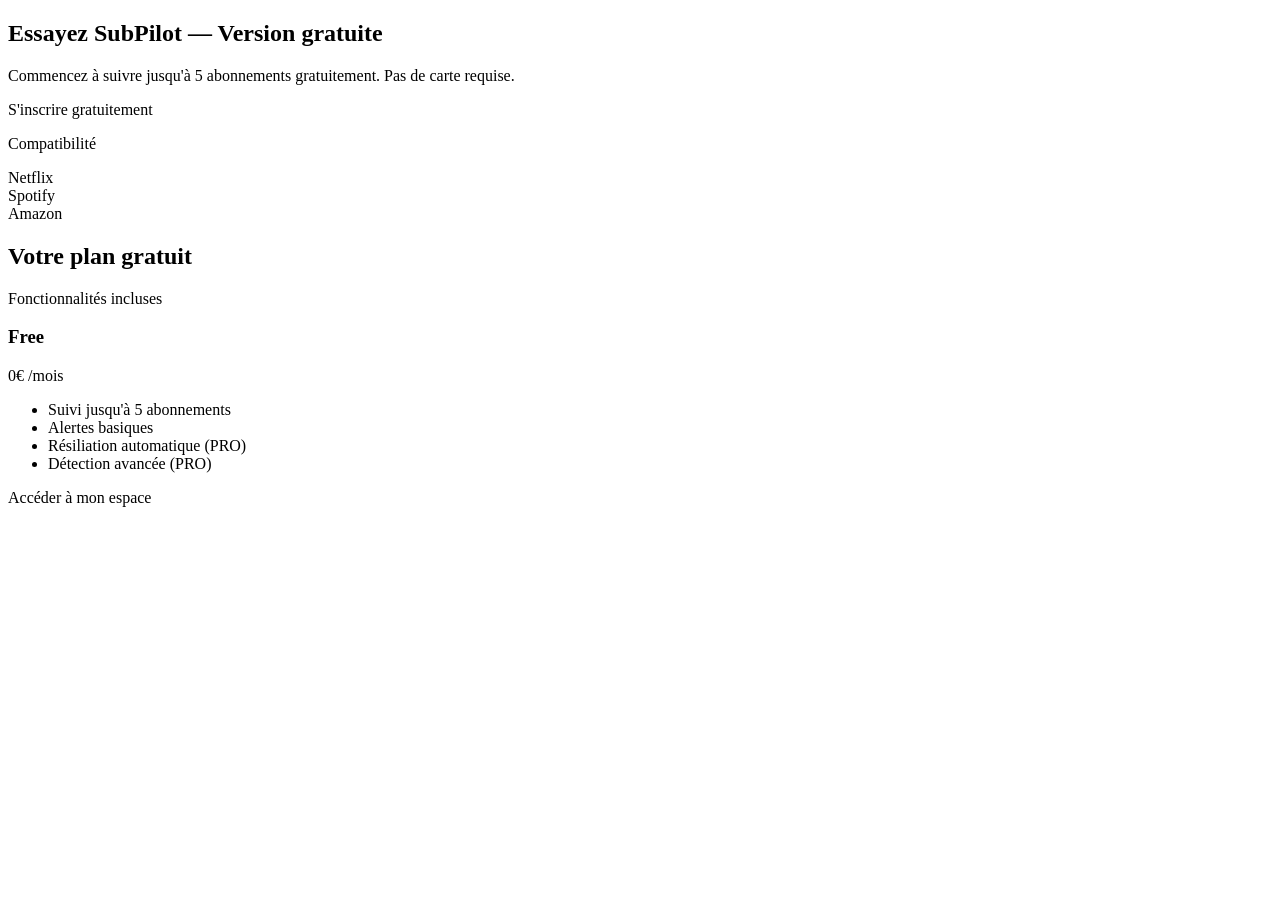
<file: demo/src/main/resources/templates/free.html>
<!DOCTYPE html>
<html lang="fr" xmlns:th="http://www.thymeleaf.org">
<head>
  <meta charset="utf-8">
  <title>SubPilot — Version gratuite</title>
  <link rel="stylesheet" th:href="@{/css/accueil.css}">
  <link rel="stylesheet" th:href="@{/css/free.css}">
</head>
<body>
  <div th:replace="fragments/header :: header"></div>

  <main class="site-main">
    <section class="hero">
      <div class="hero-text">
        <h1>Essayez SubPilot — Version gratuite</h1>
        <p>Commencez à suivre jusqu'à 5 abonnements gratuitement. Pas de carte requise.</p>
        <a th:href="@{/register}" class="btn-glow">S'inscrire gratuitement</a>
      </div>
      <div class="hero-right">
        <!-- simple visual -->
        <div class="hero-visual">
          <div class="brands-section">
            <p class="brands-title">Compatibilité</p>
            <div class="brands-grid">
              <div class="brand-logo">Netflix</div>
              <div class="brand-logo">Spotify</div>
              <div class="brand-logo">Amazon</div>
            </div>
          </div>
        </div>
      </div>
    </section>

    <section class="pricing">
      <h2>Votre plan gratuit</h2>
      <p class="subtitle">Fonctionnalités incluses</p>

      <div class="pricing-grid">
        <div class="card plan-card free">
          <h3>Free</h3>
          <p class="price">0€ <span>/mois</span></p>
          <ul class="features-list free">
            <li>Suivi jusqu'à 5 abonnements</li>
            <li>Alertes basiques</li>
            <li class="unavailable">Résiliation automatique (PRO)</li>
            <li class="unavailable">Détection avancée (PRO)</li>
          </ul>
          <a th:href="@{/dashboard-free}" class="btn-primary upgrade">Accéder à mon espace</a>
        </div>
      </div>
    </section>
  </main>

  <div th:replace="fragments/footer :: footer"></div>
</body>
</html>
</file>
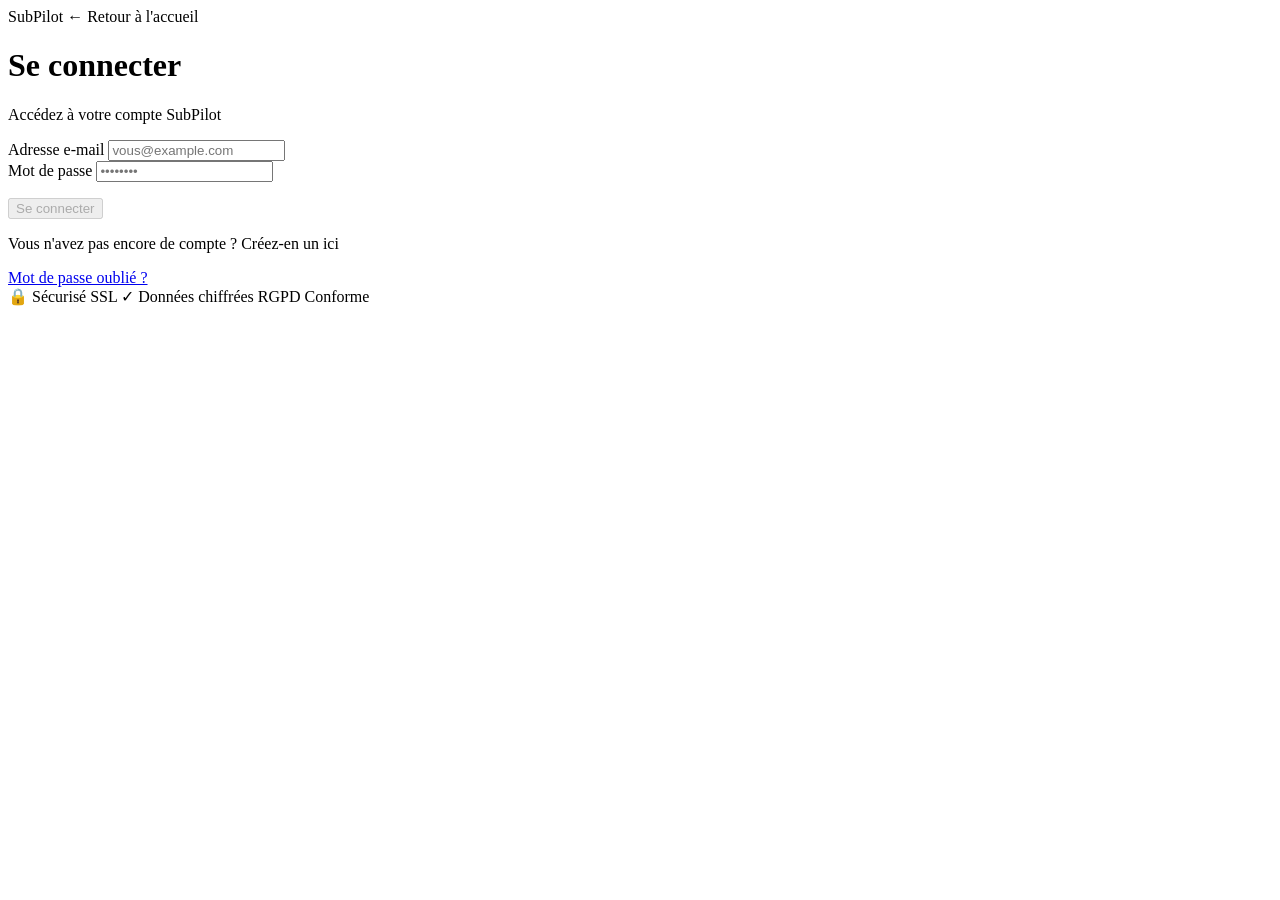
<file: demo/src/main/resources/templates/login.html>
<!DOCTYPE html>
<html lang="fr" xmlns:th="http://www.thymeleaf.org">
<head>
    <meta charset="UTF-8">
    <meta name="viewport" content="width=device-width, initial-scale=1.0">
    <title>Connexion - SubPilot</title>
    <link rel="stylesheet" th:href="@{/css/accueil.css}">
    <link rel="stylesheet" th:href="@{/css/login.css}">
</head>
<body>

<header class="navbar-minimal">
    <a th:href="@{/}" class="logo-minimal">SubPilot</a>
    <a th:href="@{/}" class="btn-glow">← Retour à l'accueil</a>
</header>

<div class="login-container-centered">
    <div class="form-box-centered">
        <h1>Se connecter</h1>
        <p class="form-subtitle">Accédez à votre compte SubPilot</p>

        <!-- FORMULAIRE CORRECT : méthode POST et champs name présents -->
        <form th:action="@{/login}" method="post" id="login-form">
            <div class="form-group">
                <label for="email">Adresse e-mail</label>
                <input
                    type="email"
                    id="email"
                    name="email"
                    placeholder="vous@example.com"
                    required
                    aria-label="Adresse e-mail"
                >
            </div>

            <div class="form-group">
                <label for="password">Mot de passe</label>
                <input
                    type="password"
                    id="password"
                    name="password"
                    placeholder="••••••••"
                    required
                    aria-label="Mot de passe"
                >
            </div>

			<p id="error-msg"
			   class="error-message"
			   th:if="${error}"
			   th:text="${error}"
			   th:classappend="${error} ? ' show' : ''"></p>

            <!-- Bouton démarre disabled mais sera activé par login.js -->
            <button id="login-btn" type="submit" disabled class="btn-login">
                Se connecter
            </button>
        </form>

        <div class="signup-link">
            <p>Vous n'avez pas encore de compte ?
                <a th:href="@{/register}">Créez-en un ici</a>
            </p>
        </div>

        <div class="forgot-password">
            <a href="/">Mot de passe oublié ?</a>
        </div>

        <div class="trust-badges">
            <span class="badge">🔒 Sécurisé SSL</span>
            <span class="badge">✓ Données chiffrées</span>
            <span class="badge">RGPD Conforme</span>
        </div>
    </div>
</div>

<footer class="footer">
    <!-- ... ton footer existant ... -->
</footer>

<!-- Charger le script séparément, après le DOM -->
<script th:src="@{/js/login.js}"></script>
</body>
</html>
</file>
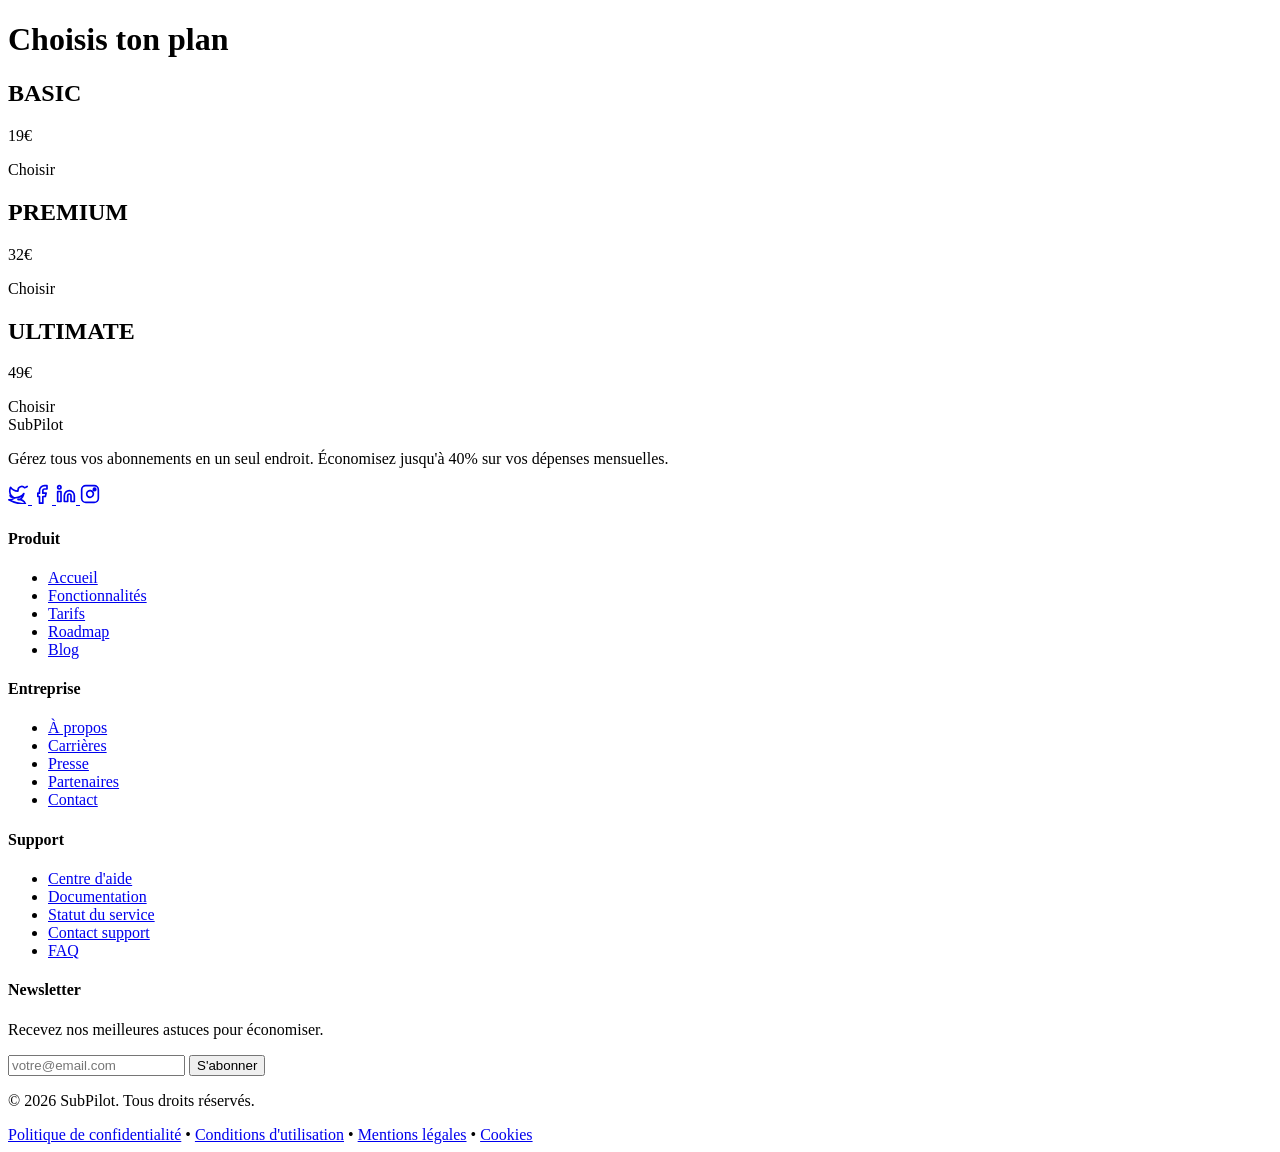
<file: demo/src/main/resources/templates/pricing.html>
<!DOCTYPE html>
<html lang="fr" xmlns:th="http://www.thymeleaf.org">
<head>
    <meta charset="UTF-8">
    <meta name="viewport" content="width=device-width, initial-scale=1.0">
    <title>Tarifs - SubPilot</title>
    <link rel="stylesheet" th:href="@{/css/pricing.css}">
    <link rel="stylesheet" th:href="@{/css/accueil.css}">
</head>
<body>

<h1>Choisis ton plan</h1>

<div class="pricing">

    <div class="card">
        <h2>BASIC</h2>
        <p>19€</p>
        <a th:href="@{/register}">Choisir</a>
    </div>

    <div class="card">
        <h2>PREMIUM</h2>
        <p>32€</p>
        <a th:href="@{/register}">Choisir</a>
    </div>
	
	<div class="card">
	        <h2>ULTIMATE</h2>
	        <p>49€</p>
	        <a th:href="@{/register}">Choisir</a>
	    </div>

</div>

<footer class="footer">
    <div class="footer-container">
        
        <!-- COLONNE 1 : MARQUE & DESCRIPTION -->
        <div class="footer-column">
            <div class="footer-logo">SubPilot</div>
            <p class="footer-description">Gérez tous vos abonnements en un seul endroit. Économisez jusqu'à 40% sur vos dépenses mensuelles.</p>
            
            <!-- RÉSEAUX SOCIAUX -->
            <div class="social-links">
                <a href="https://twitter.com" aria-label="Twitter" target="_blank" rel="noopener">
                    <svg xmlns="http://www.w3.org/2000/svg" width="20" height="20" viewBox="0 0 24 24" fill="currentColor"><path d="M23 3a10.9 10.9 0 01-3.14 1.53 4.48 4.48 0 00-7.86 3v1A10.66 10.66 0 013 4s-4 9 5 13a11.64 11.64 0 01-7 2s9 5 20 5a9.5 9.5 0 00-9-5.5c4.75 2.25 7-7 7-7s-3.5 5-10 5-6.5-3-6.5-3" stroke="currentColor" stroke-width="2" stroke-linecap="round" stroke-linejoin="round" fill="none"/></svg>
                </a>
                <a href="https://facebook.com" aria-label="Facebook" target="_blank" rel="noopener">
                    <svg xmlns="http://www.w3.org/2000/svg" width="20" height="20" viewBox="0 0 24 24" fill="currentColor"><path d="M18 2h-3a6 6 0 00-6 6v3H7v4h2v8h4v-8h3l1-4h-4V8a2 2 0 012-2h3z" stroke="currentColor" stroke-width="2" stroke-linecap="round" stroke-linejoin="round" fill="none"/></svg>
                </a>
                <a href="https://linkedin.com" aria-label="LinkedIn" target="_blank" rel="noopener">
                    <svg xmlns="http://www.w3.org/2000/svg" width="20" height="20" viewBox="0 0 24 24" fill="currentColor"><path d="M16 8a6 6 0 016 6v7h-4v-7a2 2 0 00-2-2 2 2 0 00-2 2v7h-4v-7a6 6 0 016-6zM2 9h4v12H2z" stroke="currentColor" stroke-width="2" stroke-linecap="round" stroke-linejoin="round" fill="none"/><circle cx="4" cy="4" r="2" stroke="currentColor" stroke-width="2" stroke-linecap="round" stroke-linejoin="round" fill="none"/></svg>
                </a>
                <a href="https://instagram.com" aria-label="Instagram" target="_blank" rel="noopener">
                    <svg xmlns="http://www.w3.org/2000/svg" width="20" height="20" viewBox="0 0 24 24" fill="currentColor"><rect x="2" y="2" width="20" height="20" rx="5" ry="5" stroke="currentColor" stroke-width="2" stroke-linecap="round" stroke-linejoin="round" fill="none"/><path d="M16 11.37A4 4 0 1112.63 8 4 4 0 0116 11.37z" stroke="currentColor" stroke-width="2" stroke-linecap="round" stroke-linejoin="round" fill="none"/><circle cx="17.5" cy="6.5" r="1.5" stroke="currentColor" stroke-width="2" stroke-linecap="round" stroke-linejoin="round" fill="currentColor"/></svg>
                </a>
            </div>
        </div>

        <!-- COLONNE 2 : PRODUIT -->
        <div class="footer-column">
            <h4>Produit</h4>
            <ul>
                <li><a href="/">Accueil</a></li>
                <li><a href="/features">Fonctionnalités</a></li>
                <li><a href="/pricing">Tarifs</a></li>
                <li><a href="/">Roadmap</a></li>
                <li><a href="/">Blog</a></li>
            </ul>
        </div>

        <!-- COLONNE 3 : ENTREPRISE -->
        <div class="footer-column">
            <h4>Entreprise</h4>
            <ul>
                <li><a href="/">À propos</a></li>
                <li><a href="/">Carrières</a></li>
                <li><a href="/">Presse</a></li>
                <li><a href="/">Partenaires</a></li>
                <li><a href="/">Contact</a></li>
            </ul>
        </div>

        <!-- COLONNE 4 : SUPPORT -->
        <div class="footer-column">
            <h4>Support</h4>
            <ul>
                <li><a href="/">Centre d'aide</a></li>
                <li><a href="/">Documentation</a></li>
                <li><a href="/">Statut du service</a></li>
                <li><a href="/">Contact support</a></li>
                <li><a href="/">FAQ</a></li>
            </ul>
        </div>

        <!-- COLONNE 5 : NEWSLETTER -->
        <div class="footer-column">
            <h4>Newsletter</h4>
            <p class="footer-small">Recevez nos meilleures astuces pour économiser.</p>
            <form class="newsletter-form">
                <input type="email" placeholder="votre@email.com" required aria-label="Email pour la newsletter">
                <button type="submit" class="btn-newsletter">S'abonner</button>
            </form>
        </div>

    </div>

    <!-- FOOTER BOTTOM -->
    <div class="footer-bottom">
        <div class="footer-bottom-left">
            <p>&copy; 2026 SubPilot. Tous droits réservés.</p>
        </div>
        <div class="footer-bottom-right">
            <a href="/">Politique de confidentialité</a>
            <span>•</span>
            <a href="/">Conditions d'utilisation</a>
            <span>•</span>
            <a href="/">Mentions légales</a>
            <span>•</span>
            <a href="/">Cookies</a>
        </div>
    </div>
</footer>

</body>
</html>
</file>
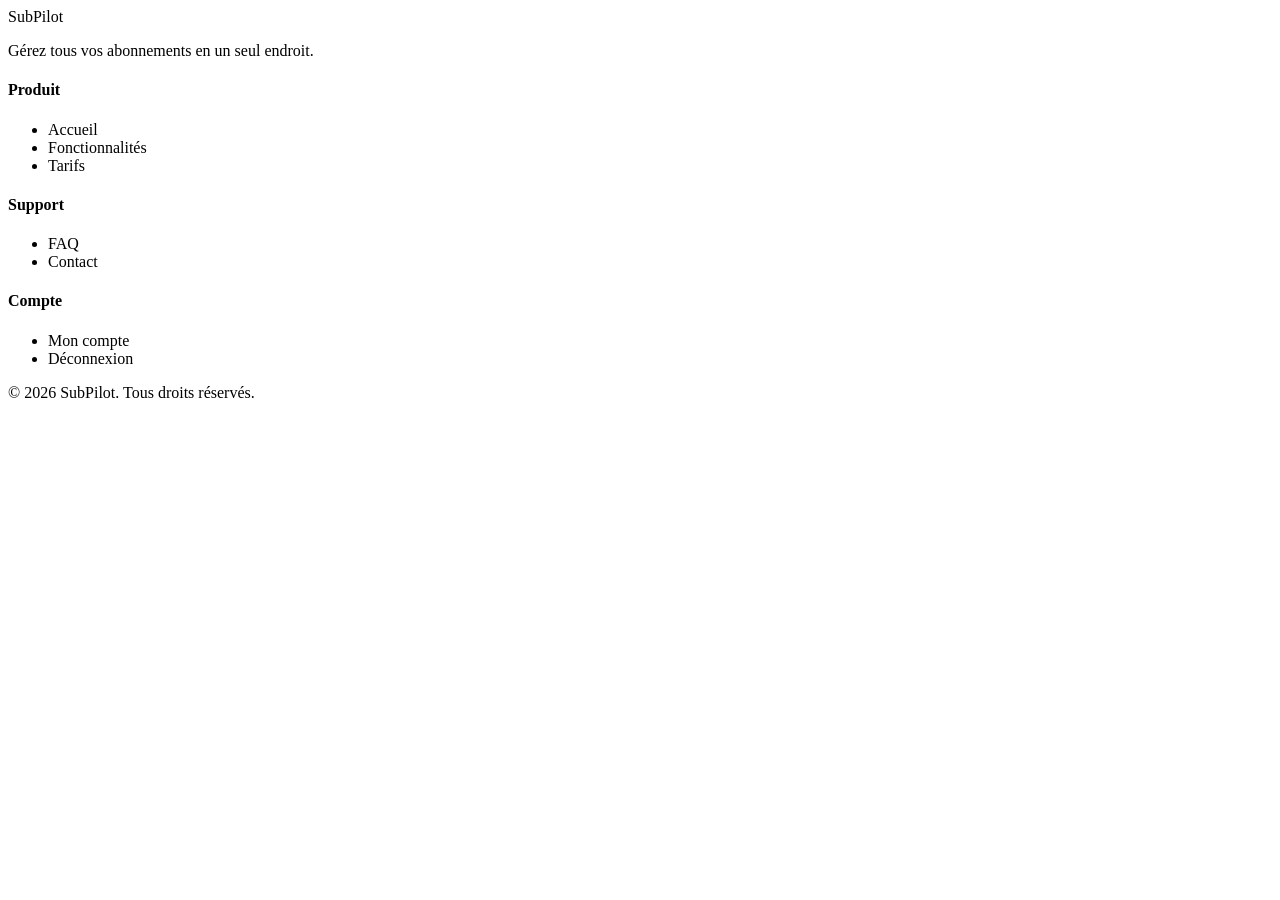
<file: demo/src/main/resources/templates/fragments/footer.html>
<!DOCTYPE html>
<html xmlns:th="http://www.thymeleaf.org">
  <body>
    <div th:fragment="footer">
      <footer class="footer">
        <div class="footer-container">
          <div class="footer-column">
            <div class="footer-logo">SubPilot</div>
            <p class="footer-description">Gérez tous vos abonnements en un seul endroit.</p>
          </div>

          <div class="footer-column">
            <h4>Produit</h4>
            <ul>
              <li><a th:href="@{/}">Accueil</a></li>
              <li><a th:href="@{/features}">Fonctionnalités</a></li>
              <li><a th:href="@{/pricing}">Tarifs</a></li>
            </ul>
          </div>

          <div class="footer-column">
            <h4>Support</h4>
            <ul>
              <li><a th:href="@{/}">FAQ</a></li>
              <li><a th:href="@{/}">Contact</a></li>
            </ul>
          </div>

          <div class="footer-column">
            <h4>Compte</h4>
            <ul>
              <li><a th:href="@{/account}">Mon compte</a></li>
              <li><a th:href="@{/logout}">Déconnexion</a></li>
            </ul>
          </div>
        </div>

        <div class="footer-bottom">
          <p>&copy; 2026 SubPilot. Tous droits réservés.</p>
        </div>
      </footer>
    </div>
  </body>
</html>
</file>
